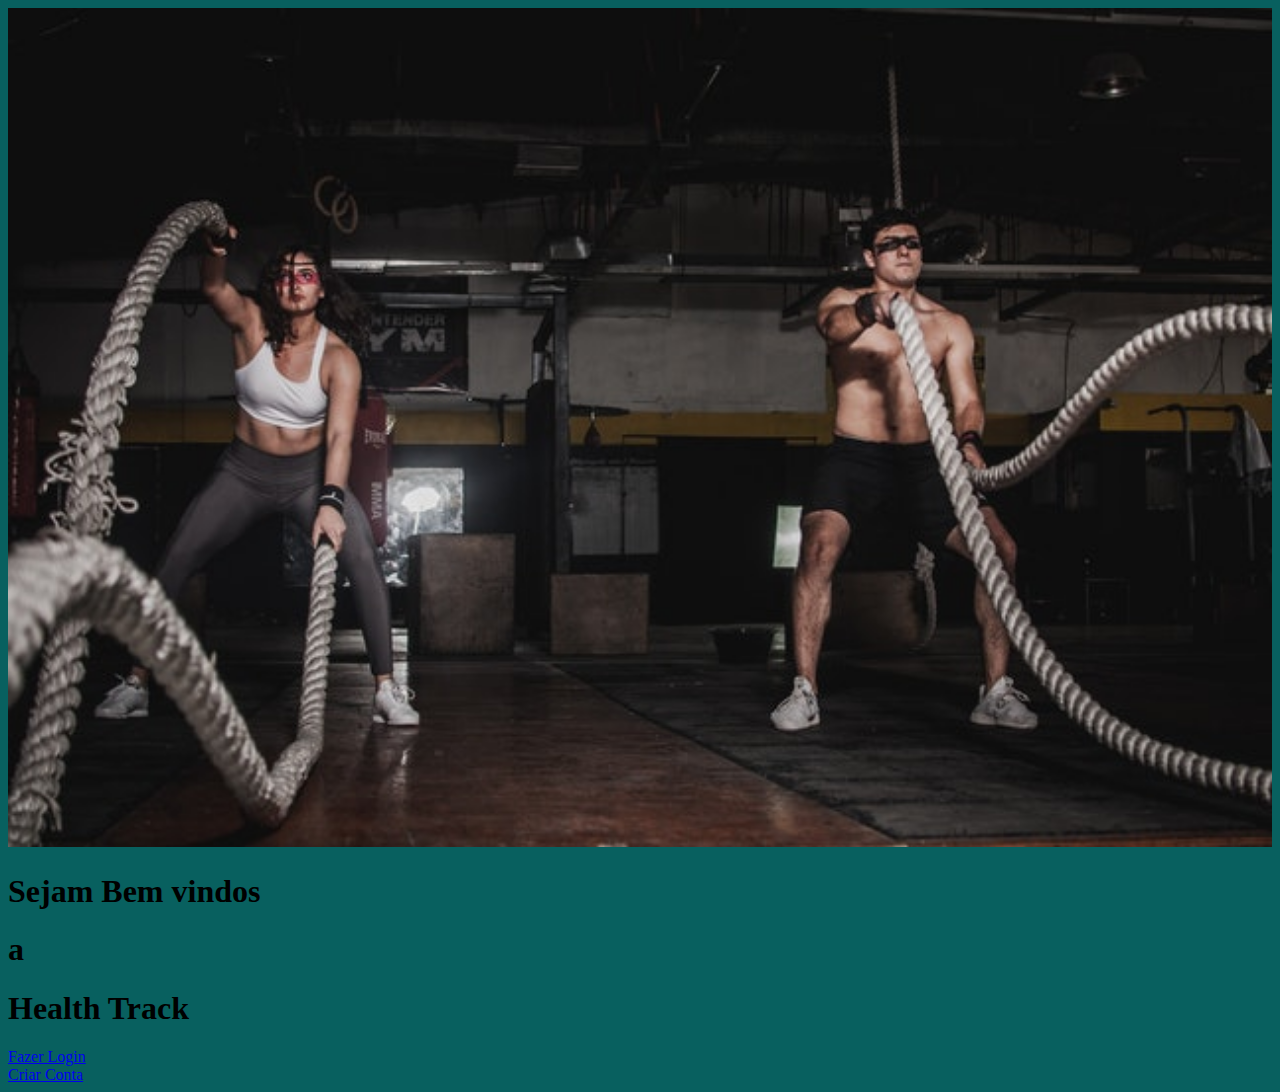
<file: index.html>
<!doctype html>
<html lang="pt-BR">
  <head>
    <!-- Required meta tags -->
    <meta charset="utf-8">
    <meta name="viewport" content="width=device-width, initial-scale=1">

    <!-- Bootstrap CSS -->
    <link href="https://cdn.jsdelivr.net/npm/bootstrap@5.1.3/dist/css/bootstrap.min.css" rel="stylesheet"  integrity="sha384-1BmE4kWBq78iYhFldvKuhfTAU6auU8tT94WrHftjDbrCEXSU1oBoqyl2QvZ6jIW3" crossorigin="anonymous">

    <!-- Meu CSS -->
    <link rel="stylesheet" href="./assets/css/style.css">

    <title>Health Track</title>

    <style>
      body {
        background: #08605F;
      }
    </style>

  </head>
  <body>

    <div class="container-fluid">

      <div class="row">

        <!-- 1a coluna -->

       <div class="col-12 col-sm-12 col-md-6 col-lg-6">

        <img src="./assets/images/pexels-leon-ardho-1552242.jpg" class="size mt-5" alt="..." width="100%" height="100%">

       </div>

       <!-- 2a coluna -->

       <div class="col-12 col-sm-12 col-md-6 col-lg-6">

        <h1 class="text-light display-4 d-flex justify-content-center my-3 pe-4 "></h1>

        <h1 class="text-light display-4 d-flex justify-content-center mt-5 mb-4">Sejam Bem vindos</h1>

        <h1 class="text-dark display-4 fw-bold d-flex justify-content-center mt- mb-">a</h1>

        <h1 class="text-dark display-4 fw-bold d-flex justify-content-center my-4">Health Track</h1>

        <!-- botão login -->
        <div class="d-flex justify-content-center">
         <a href="./assets/pages/login.html" class="btn btn-outline-light btn-lg mt-3">Fazer Login</a>
        </div>

        <!-- botão conta -->
        <div class="d-flex justify-content-center">
          <a href="./assets/pages/cadastro.html" class="btn btn-outline-light btn-lg mt-3 mb-3">Criar Conta</a>
        </div>


      </div>

    </div>
      

  






    <!-- Option 1: Bootstrap Bundle with Popper -->
    <script src="https://cdn.jsdelivr.net/npm/bootstrap@5.1.3/dist/js/bootstrap.bundle.min.js"   integrity="sha384-ka7Sk0Gln4gmtz2MlQnikT1wXgYsOg+OMhuP+IlRH9sENBO0LRn5q+8nbTov4+1p" crossorigin="anonymous">
    </script>

  </body>
</html>
</file>
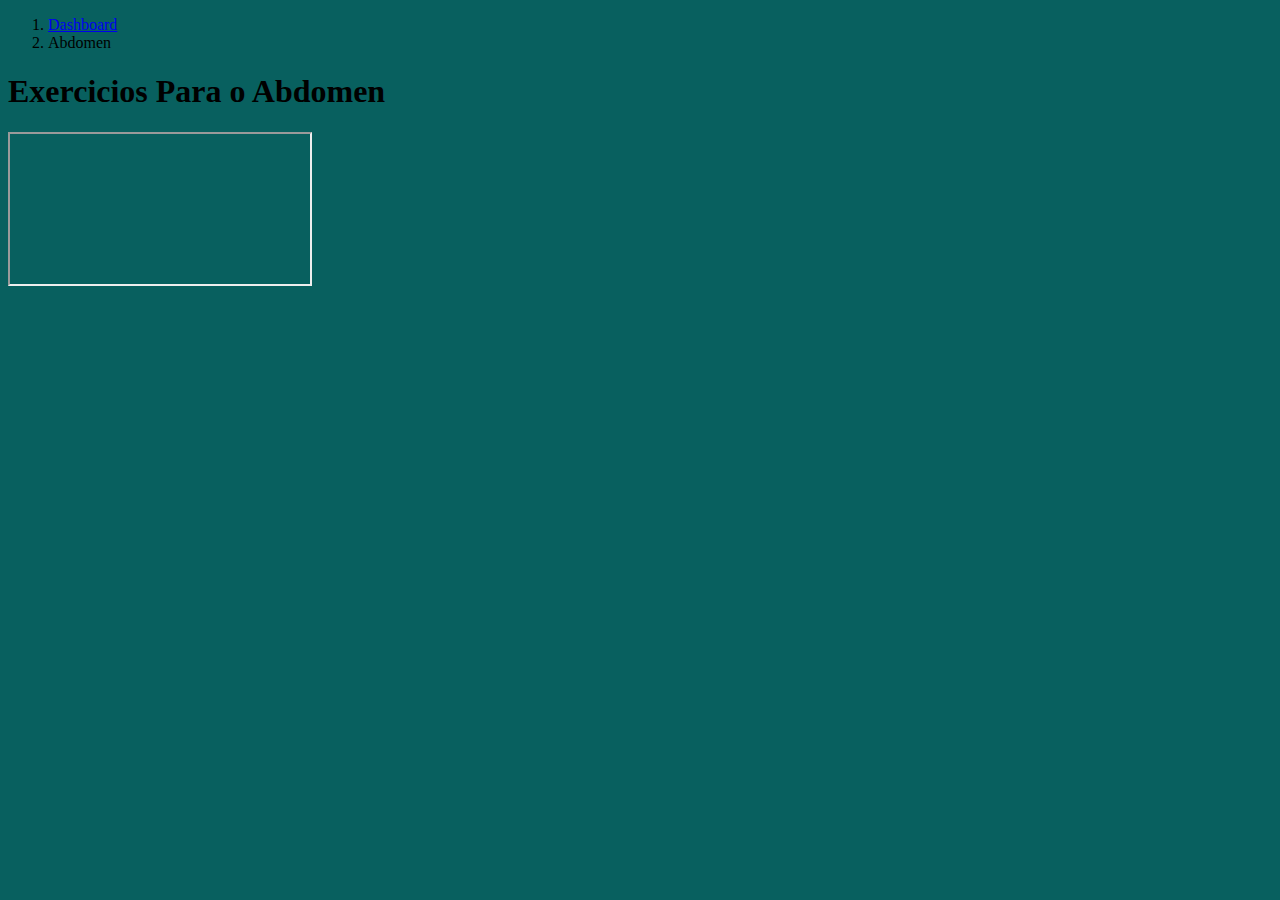
<file: assets/pages/abdomen.html>
<!doctype html>
<html lang="pt-BR">
  <head>
    <!-- Required meta tags -->
    <meta charset="utf-8">
    <meta name="viewport" content="width=device-width, initial-scale=1">

    <!-- Bootstrap CSS -->
    <link href="https://cdn.jsdelivr.net/npm/bootstrap@5.1.3/dist/css/bootstrap.min.css" rel="stylesheet" integrity="sha384-1BmE4kWBq78iYhFldvKuhfTAU6auU8tT94WrHftjDbrCEXSU1oBoqyl2QvZ6jIW3" crossorigin="anonymous">

    <!-- Meu CSS -->
    <link rel="stylesheet" href="../css/style.css">

    <title>Exercicio para o Abdomen</title>

    <style>
      body {
        background: #08605F;
      }
    </style>

  </head>
  <body>
    
      <!-- Menu -->
      <div class="container-fluid">
          <div class="mt-3">
              <nav aria-label="breadcrumb">
                  <ol class="breadcrumb">
                     <li class="breadcrumb-item"><a href="../pages/dashboard.html" class="mt-5 ms-3 text-light">Dashboard</a></li>
                     <li class="breadcrumb-item active" aria-current="page">Abdomen</li>
                  </ol>
              </nav>
           </div>
       </div>

  <div class="container">
     <div class="d-flex justify-content-center my-5">
       <h1>Exercicios Para o Abdomen</h1>
      </div>
  </div>

  <div class="ratio ratio-16x9">
    <iframe src="https://www.youtube.com/embed/a8P8FauOYRw" title="Abdomen"
       allowfullscreen></https:>
  </div>
     
            <!-- Option 1: Bootstrap Bundle with Popper -->
            <script src="https://cdn.jsdelivr.net/npm/bootstrap@5.1.3/dist/js/bootstrap.bundle.min.js" integrity="sha384-ka7Sk0Gln4gmtz2MlQnikT1wXgYsOg+OMhuP+IlRH9sENBO0LRn5q+8nbTov4+1p" crossorigin="anonymous"></script>
  </body>
</html>
</file>
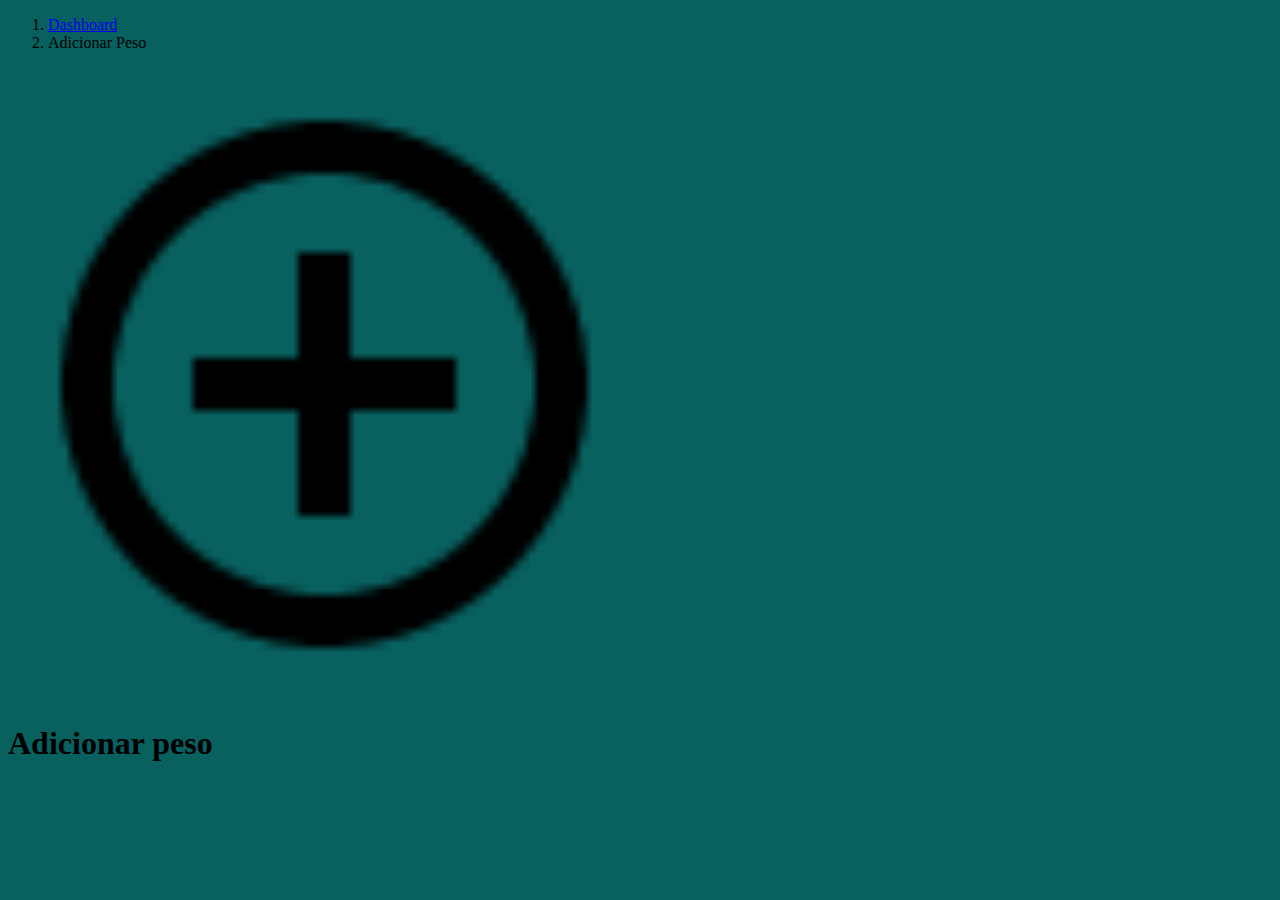
<file: assets/pages/adicionarpeso.html>
<!doctype html>
<html lang="pt-BR">
  <head>
    <!-- Required meta tags -->
    <meta charset="utf-8">
    <meta name="viewport" content="width=device-width, initial-scale=1">

    <!-- Bootstrap CSS -->
    <link href="https://cdn.jsdelivr.net/npm/bootstrap@5.1.3/dist/css/bootstrap.min.css" rel="stylesheet" integrity="sha384-1BmE4kWBq78iYhFldvKuhfTAU6auU8tT94WrHftjDbrCEXSU1oBoqyl2QvZ6jIW3" crossorigin="anonymous">

    <!-- Meu CSS -->
    <link rel="stylesheet" href="../css/style.css">

    <title>Adicionar peso</title>

    <style>
      body {
        background: #08605F;
      }
    </style>

  </head>
  <body>
      <!-- Menu -->
      <div class="container-fluid">
         <div class="d-flex justify-content-start mt-3">
             <nav aria-label="breadcrumb">
                 <ol class="breadcrumb">
                     <li class="breadcrumb-item"><a href="../pages/dashboard.html" class="ms-5 text-light">Dashboard</a></li>
                     <li class="breadcrumb-item active" aria-current="page">Adicionar Peso</li>
                 </ol>
             </nav>
         </div>
      </div>


      <div class="container">
          <div class="row">
              <div class="col-3 col-sm-3 col-md-3 col-lg-3">
                  <div class="d-flex justify-content-center">
                      <img src="../images/plus-circle-regular-48.png" alt="adicionar" width="50%" class="mt-4 mb-5">
                  </div>
              </div>
              <div class="col-9 col-sm-9 col-md-9 col-lg-9">
                  <div class="d-flex justify-content-start">
                      <h1 class="display-3 text-light mt-4 mb-5">Adicionar peso</h1>
                  </div>
              </div>
          </div>
      </div>  


    
       <!-- Option 1: Bootstrap Bundle with Popper -->
       <script src="https://cdn.jsdelivr.net/npm/bootstrap@5.1.3/dist/js/bootstrap.bundle.min.js" integrity="sha384-ka7Sk0Gln4gmtz2MlQnikT1wXgYsOg+OMhuP+IlRH9sENBO0LRn5q+8nbTov4+1p" crossorigin="anonymous"></script>
  </body>
</html>
</file>
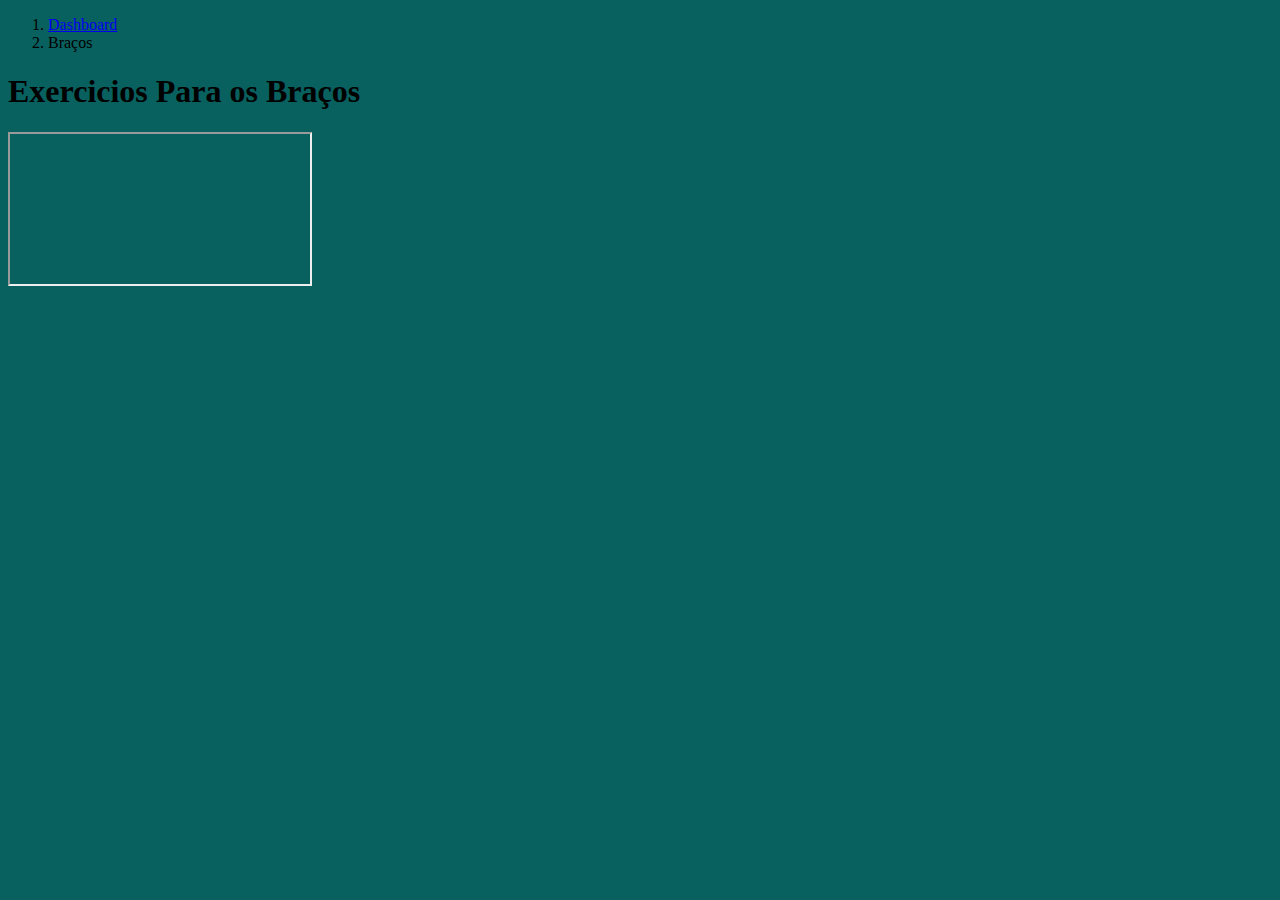
<file: assets/pages/braços.html>
<!doctype html>
<html lang="pt-BR">
  <head>
    <!-- Required meta tags -->
    <meta charset="utf-8">
    <meta name="viewport" content="width=device-width, initial-scale=1">

    <!-- Bootstrap CSS -->
    <link href="https://cdn.jsdelivr.net/npm/bootstrap@5.1.3/dist/css/bootstrap.min.css" rel="stylesheet" integrity="sha384-1BmE4kWBq78iYhFldvKuhfTAU6auU8tT94WrHftjDbrCEXSU1oBoqyl2QvZ6jIW3" crossorigin="anonymous">

    <!-- Meu CSS -->
    <link rel="stylesheet" href="../css/style.css">

    <title>Exercicio para os Braços</title>

    <style>
      body {
        background: #08605F;
      }
    </style>

  </head>
  <body>
    
      <!-- Menu -->
      <div class="container-fluid">
          <div class="mt-3">
              <nav aria-label="breadcrumb">
                  <ol class="breadcrumb">
                     <li class="breadcrumb-item"><a href="../pages/dashboard.html" class="mt-5 ms-3 text-light">Dashboard</a></li>
                     <li class="breadcrumb-item active" aria-current="page">Braços</li>
                  </ol>
              </nav>
           </div>
       </div>

  <div class="container">
     <div class="d-flex justify-content-center my-5">
       <h1>Exercicios Para os Braços</h1>
      </div>
  </div>

  <div class="ratio ratio-16x9">
    <iframe src="https://www.youtube.com/embed/yuPW8nfjXFM" title="Braços"
       allowfullscreen></https:>
  </div>
     
            <!-- Option 1: Bootstrap Bundle with Popper -->
            <script src="https://cdn.jsdelivr.net/npm/bootstrap@5.1.3/dist/js/bootstrap.bundle.min.js" integrity="sha384-ka7Sk0Gln4gmtz2MlQnikT1wXgYsOg+OMhuP+IlRH9sENBO0LRn5q+8nbTov4+1p" crossorigin="anonymous"></script>
  </body>
</html>
</file>
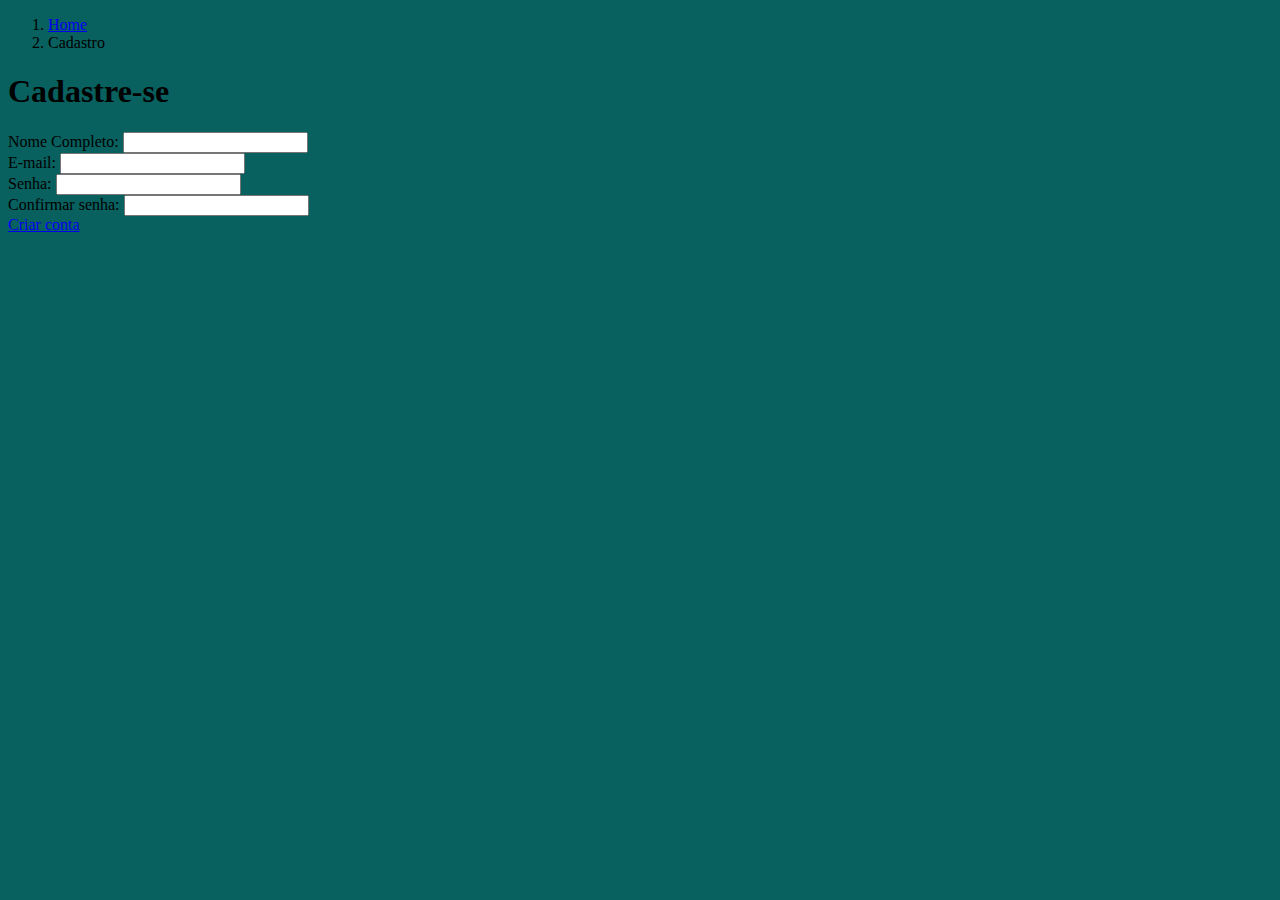
<file: assets/pages/cadastro.html>
<!doctype html>
<html lang="pt-BR">
  <head>
    <!-- Required meta tags -->
    <meta charset="utf-8">
    <meta name="viewport" content="width=device-width, initial-scale=1">

    <!-- Bootstrap CSS -->
    <link href="https://cdn.jsdelivr.net/npm/bootstrap@5.1.3/dist/css/bootstrap.min.css" rel="stylesheet" integrity="sha384-1BmE4kWBq78iYhFldvKuhfTAU6auU8tT94WrHftjDbrCEXSU1oBoqyl2QvZ6jIW3" crossorigin="anonymous">

    <!-- Meu CSS -->
    <link rel="stylesheet" href="../css/style.css">

    <title>Cadastro</title>

    <style>
      body {
        background: #08605F;
      }
    </style>

  </head>
  <body>

    <!-- Menu -->
    <div class="container">
        <div class="mt-3">
            <nav aria-label="breadcrumb">
                <ol class="breadcrumb">
                    <li class="breadcrumb-item"><a href="../../index.html" class="ms-5 text-light">Home</a></li>
                    <li class="breadcrumb-item active" aria-current="page">Cadastro</li>
                </ol>
            </nav>
        </div>
    </div>

    <!-- Titulo -->
    <div class="container">
       <h1 class="text-light display-4 d-flex justify-content-center my-4 pe-4"> Cadastre-se</h1>
    </div>

    <!-- Formulario de Cadastro -->
    <div class="container">
        <form>
            <div class="mb-3">
                <label for="name" class="form-label">Nome Completo:</label>
                <input type="text" class="form-control" id="name" aria-describedby="name">
            </div>
            <div class="mb-3">
                <label for="exampleInputEmail1" class="form-label">E-mail:</label>
                <input type="email" class="form-control" id="exampleInputEmail1" aria-describedby="emailHelp">
            </div>
            <div class="mb-3">
               <label for="exampleInputPassword1" class="form-label">Senha:</label>
               <input type="password" class="form-control" id="exampleInputPassword1">
            </div>
            <div class="mb-3">
               <label for="exampleInputPassword1" class="form-label">Confirmar senha:</label>
               <input type="password" class="form-control" id="exampleInputPassword1">
            </div>
            <div class="d-flex justify-content-end">
                <a href="../pages/Cadastro realizado.html" class="btn btn-outline-light btn-lg mt-3">Criar conta</a>
            </div>
        </form>
    </div>
    

    <!-- Option 1: Bootstrap Bundle with Popper -->
    <script src="https://cdn.jsdelivr.net/npm/bootstrap@5.1.3/dist/js/bootstrap.bundle.min.js" integrity="sha384-ka7Sk0Gln4gmtz2MlQnikT1wXgYsOg+OMhuP+IlRH9sENBO0LRn5q+8nbTov4+1p" crossorigin="anonymous"></script>

  </body>
</html>
</file>
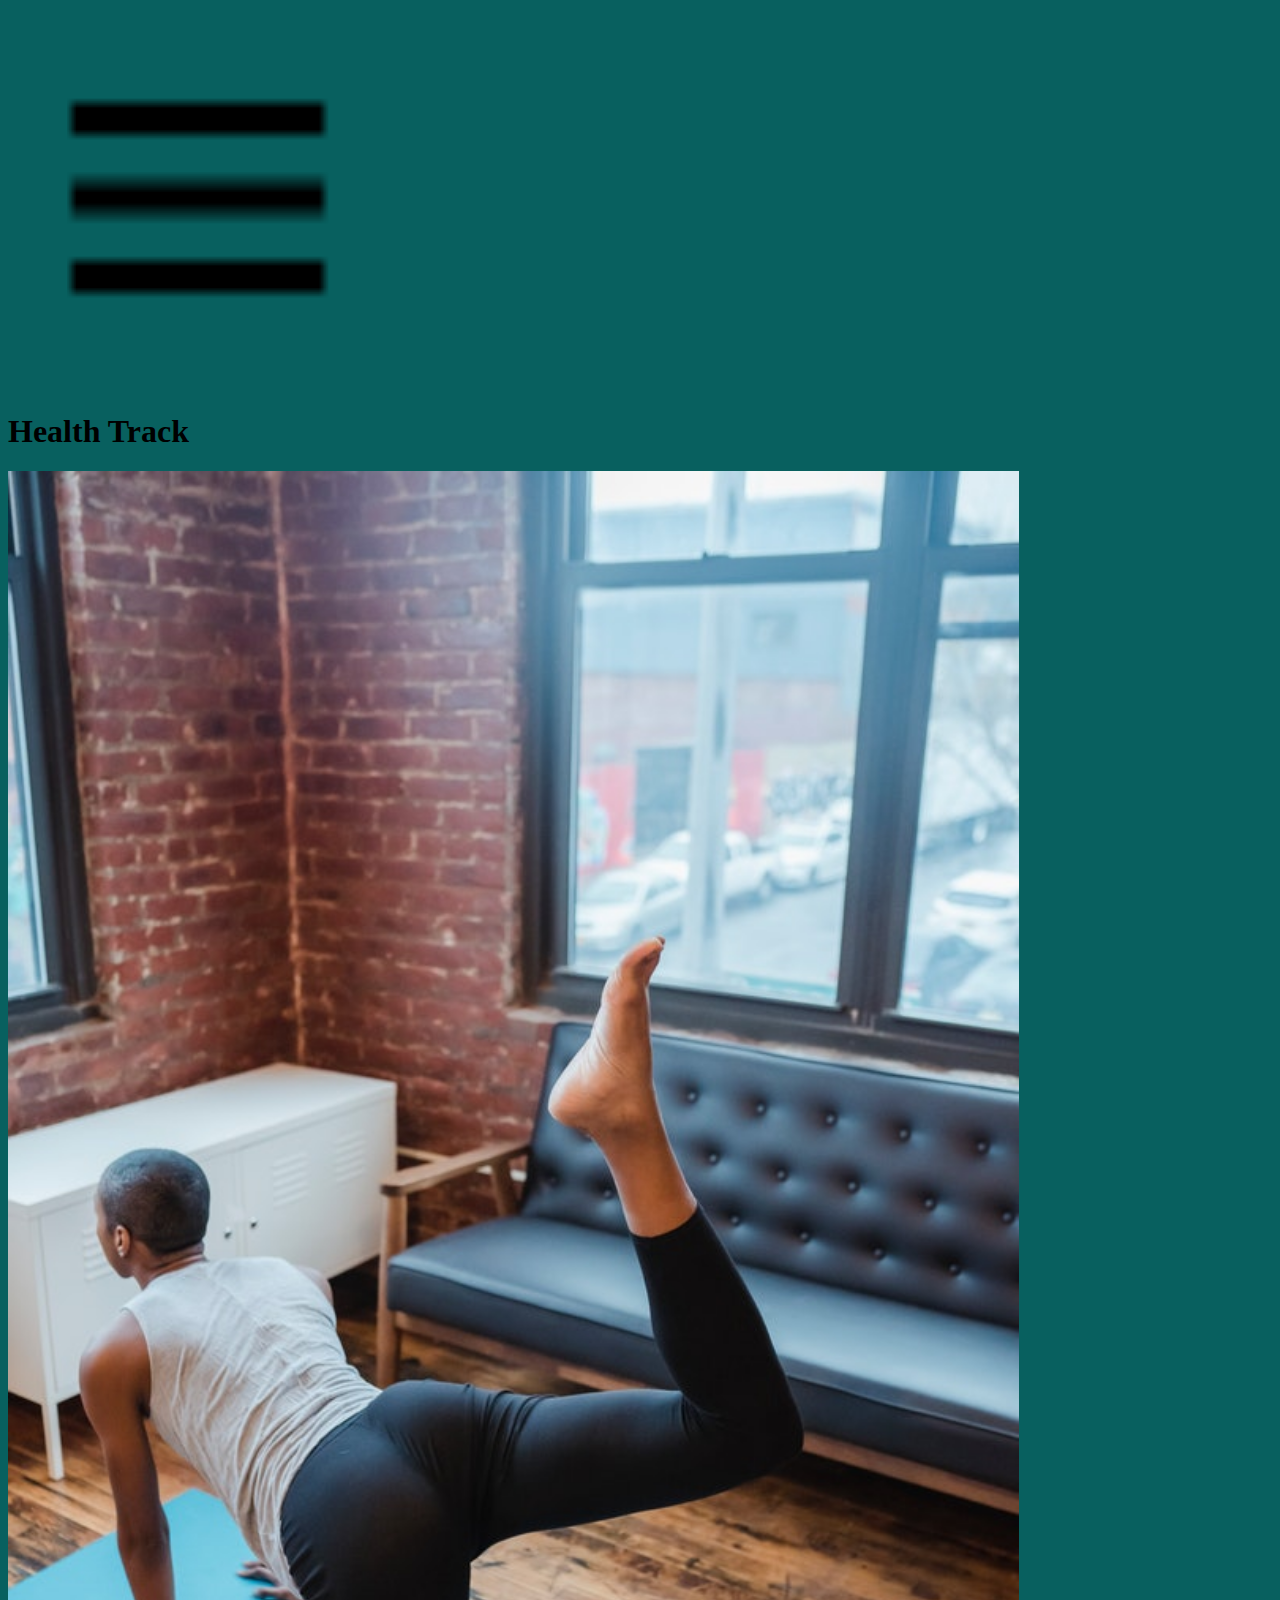
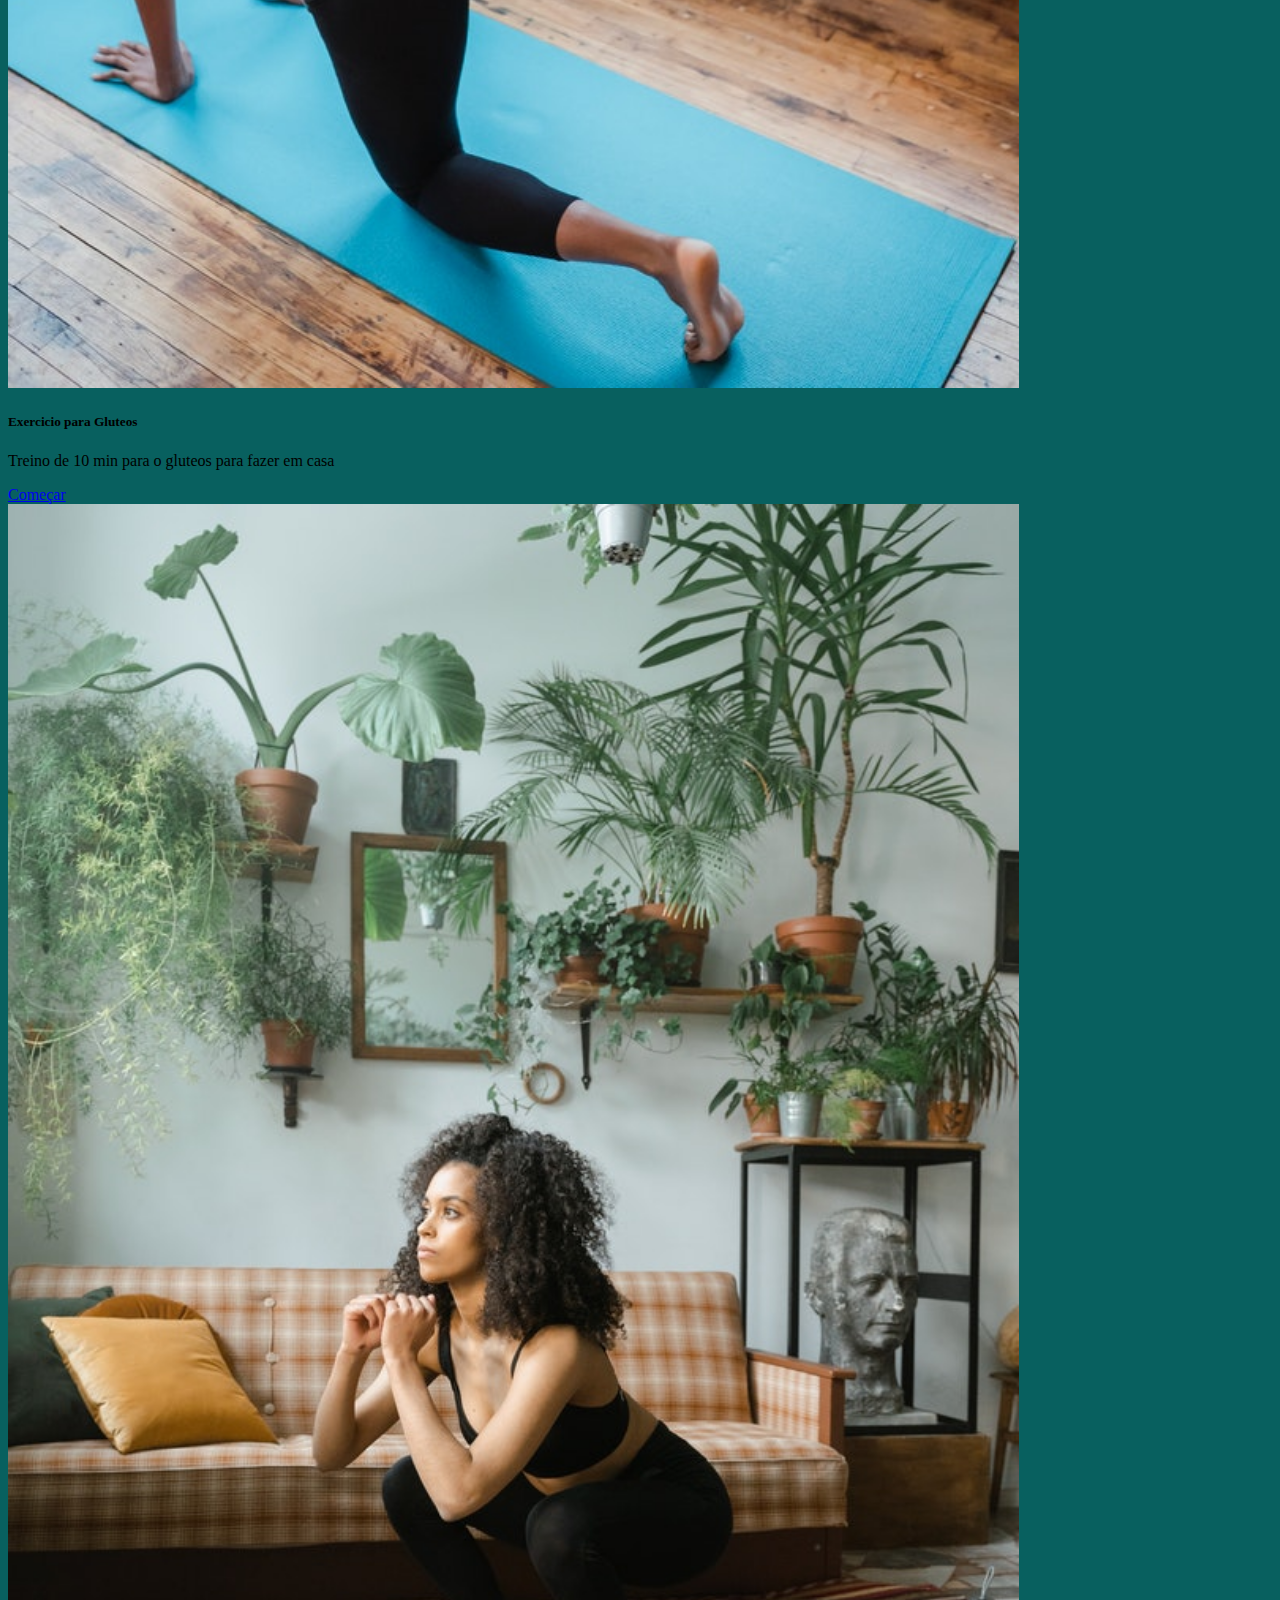
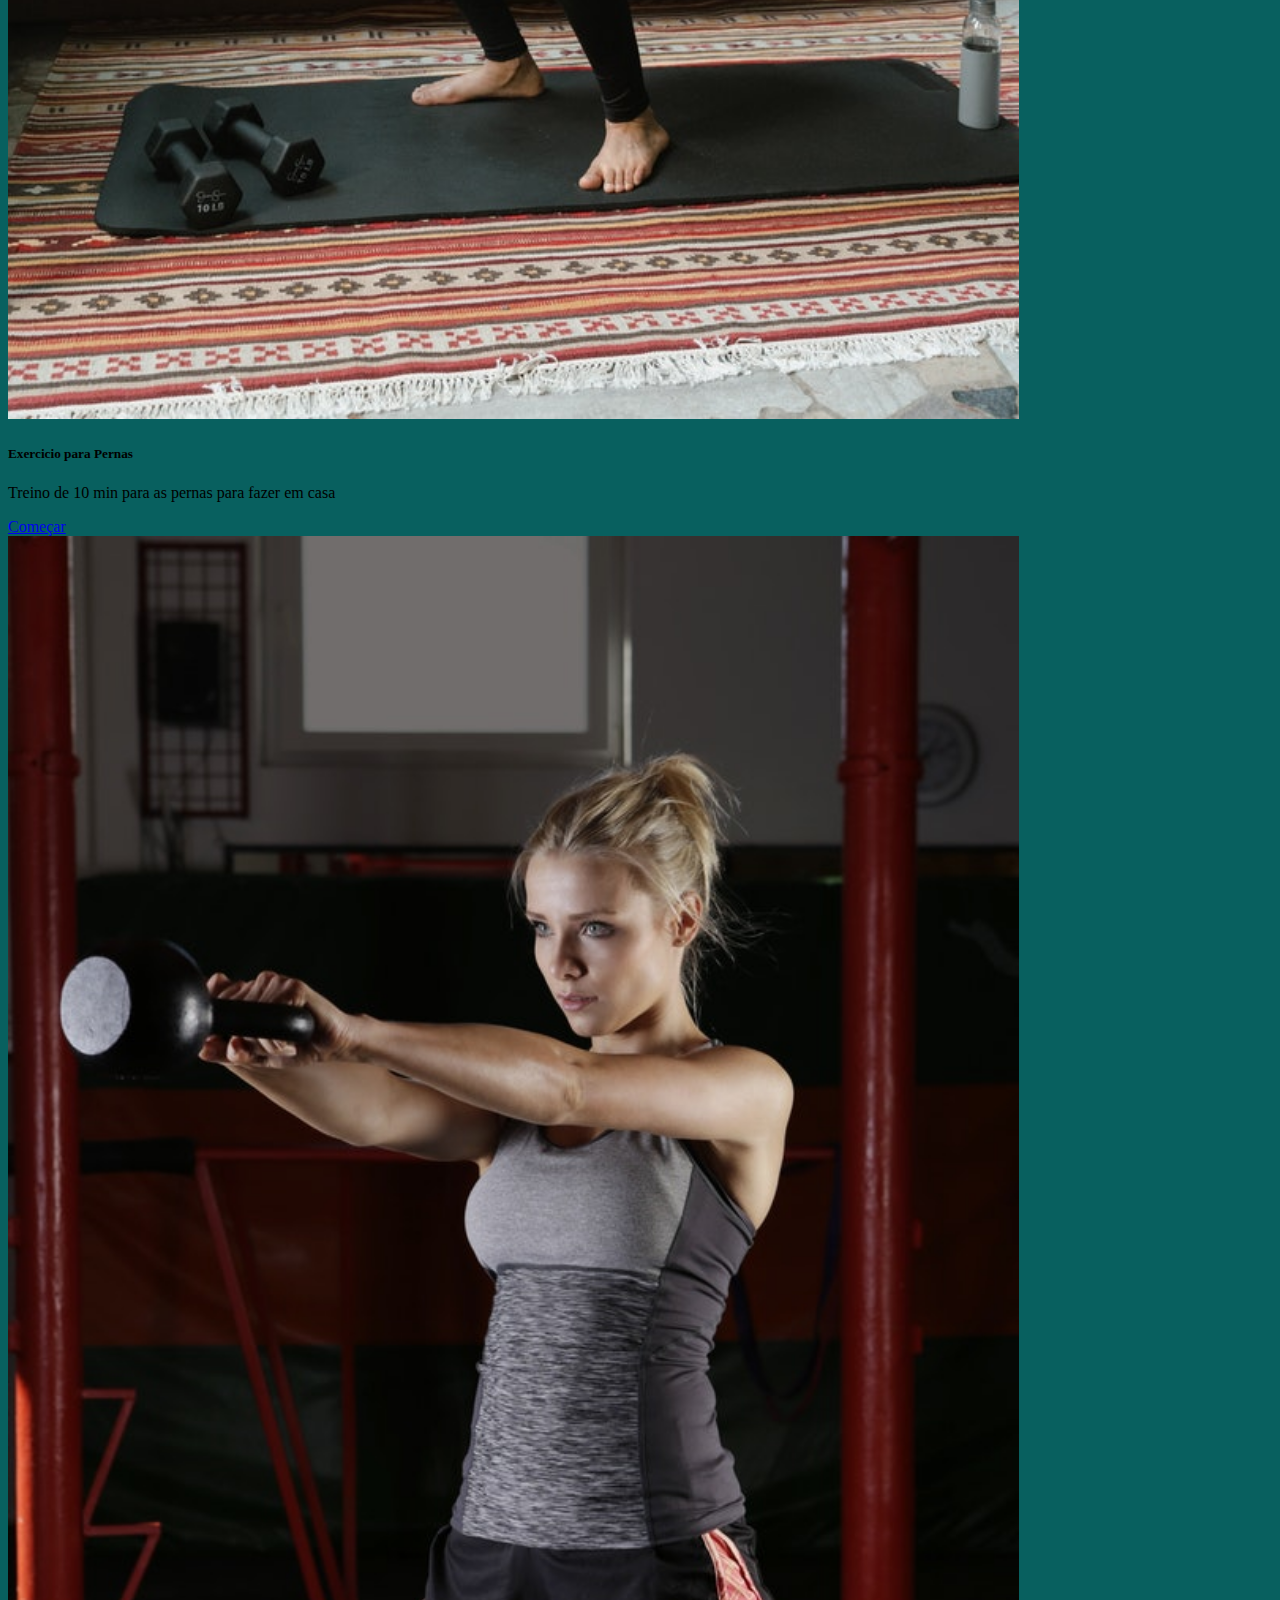
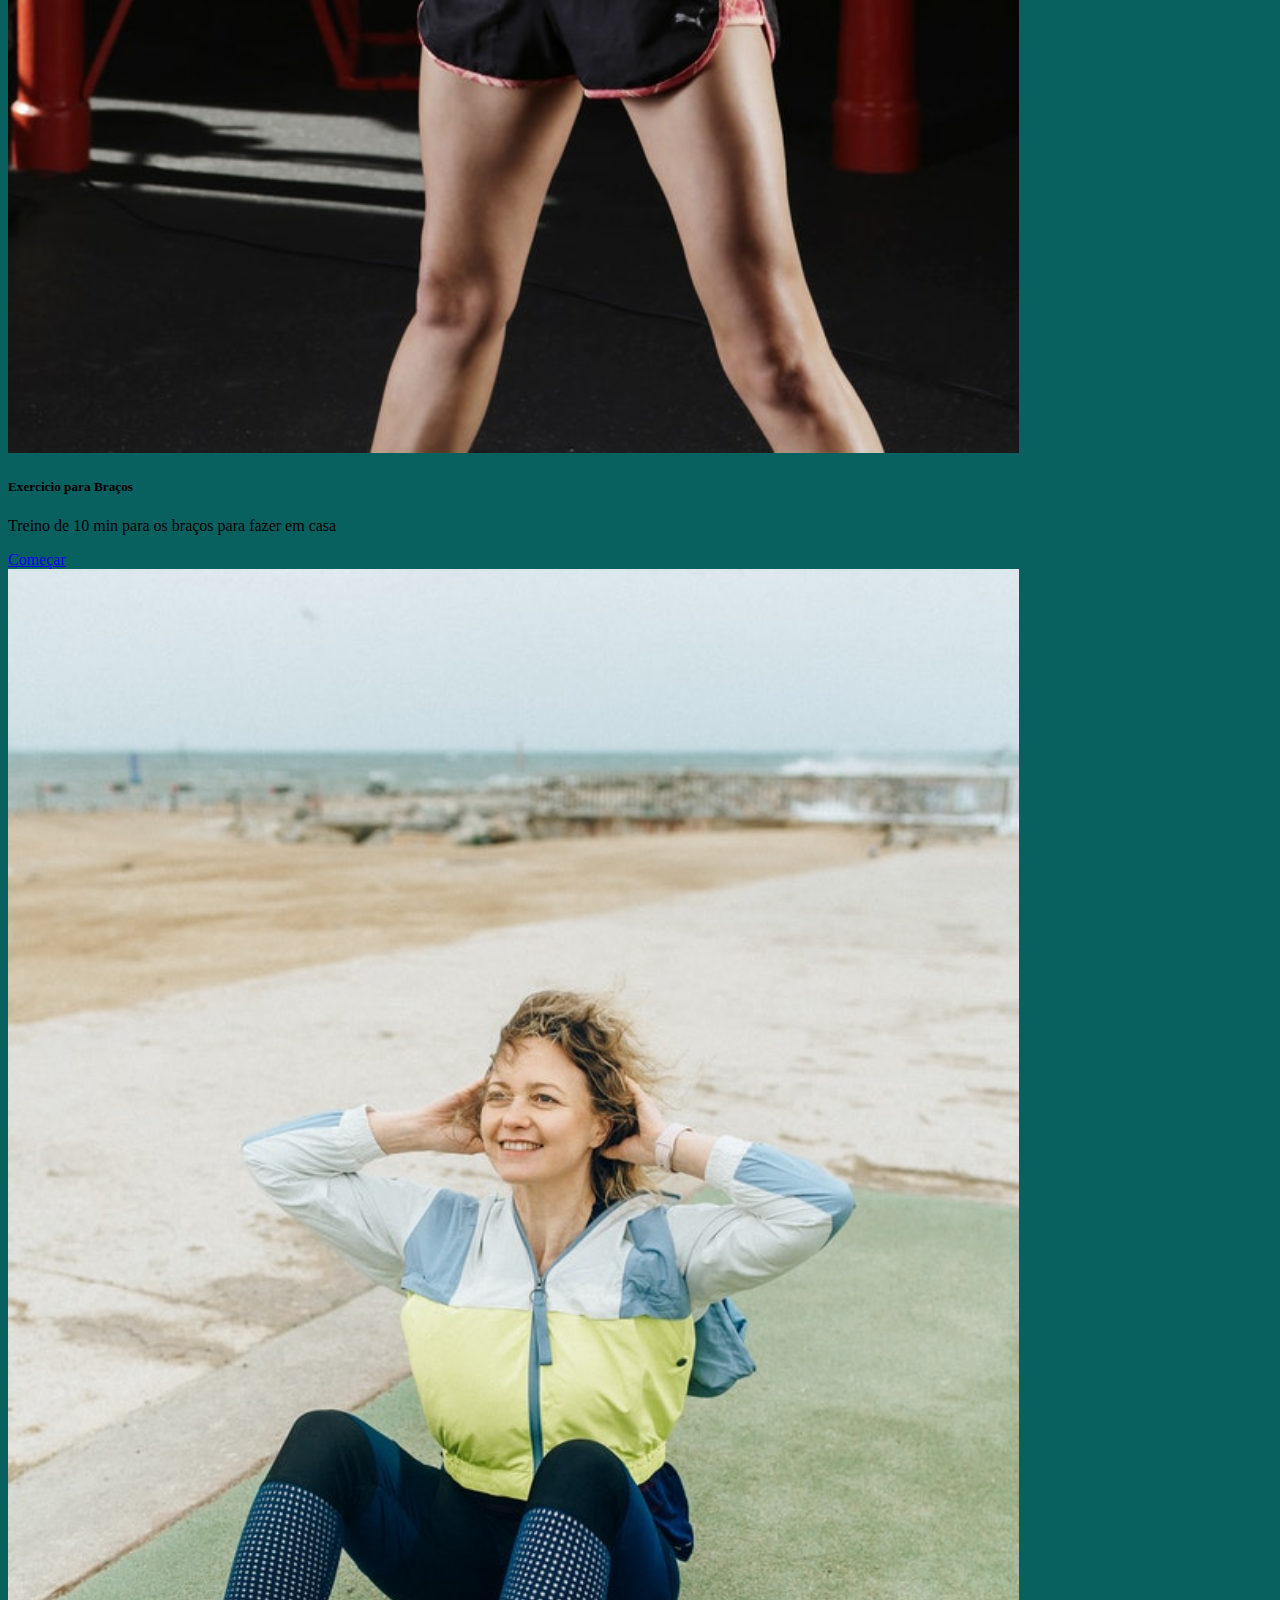
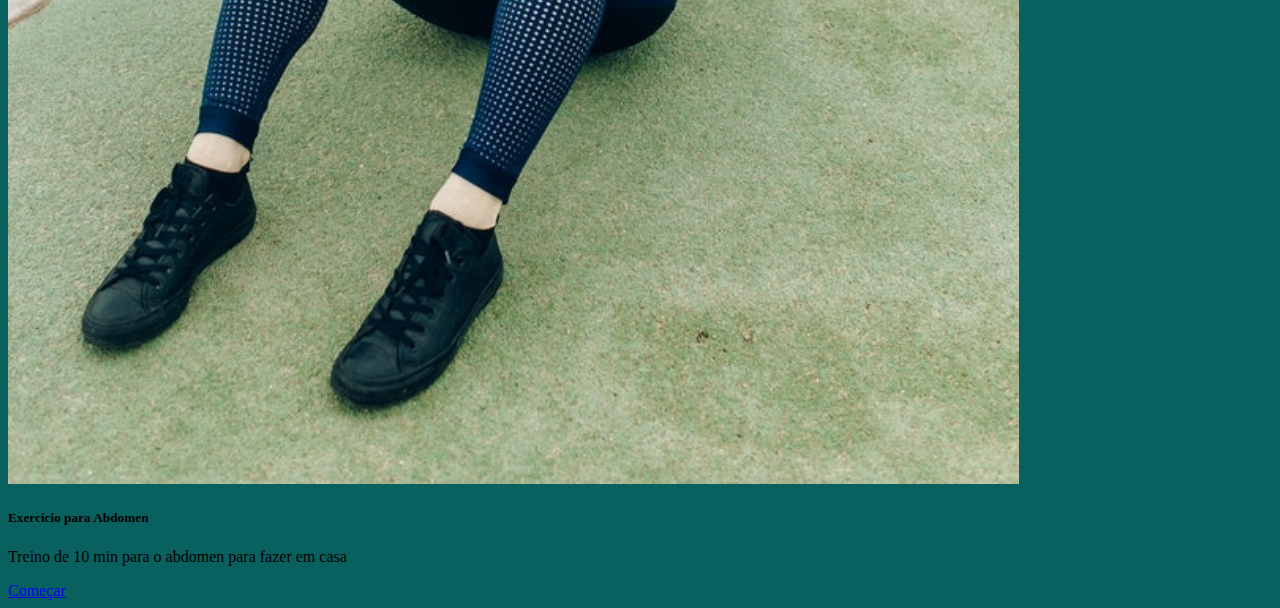
<file: assets/pages/dashboard.html>
<!doctype html>
<html lang="pt-BR">
  <head>
    <!-- Required meta tags -->
    <meta charset="utf-8">
    <meta name="viewport" content="width=device-width, initial-scale=1">

    <!-- Bootstrap CSS -->
    <link href="https://cdn.jsdelivr.net/npm/bootstrap@5.1.3/dist/css/bootstrap.min.css" rel="stylesheet" integrity="sha384-1BmE4kWBq78iYhFldvKuhfTAU6auU8tT94WrHftjDbrCEXSU1oBoqyl2QvZ6jIW3" crossorigin="anonymous">

    <!-- Meu CSS -->
    <link rel="stylesheet" href="../css/style.css">

    <title>Dashboard</title>

    <style>
      body {
        background: #08605F;
      }
    </style>

  </head>
  <body>
      <div class="container">
          <div class="row">
              <div class="col-3 col-sm-3 col-md-3 col-lg-3">
                  <div class="mt-2">
                      <a href="../pages/menu.html"><img src="../images/menu-regular-24.png" alt="menu" width="30%" class="mt-2"></a>  
                  </div>
              </div>
              <div class="col-9 col-sm-9 col-md-9 col-lg-9">
                  <div class="ms-5 mt-2">
                      <h1 class="display-3 text-light">Health Track</h1>
                  </div>
                </div>
            </div>
      </div>
      <div class="container">
          <div class="row">
              <!-- 1a coluna do grid -->
                <div class="col-12 col-sm-12 col-md-6 col-lg-3">
                    <div class="card mt-3">
                        <img src="../images/pexels-klaus-nielsen-6303435.jpg" class="ms-4" alt="Gluteos" width="80%" height="100%">
                        <div class="card-body">
                            <h5 class="card-title">Exercicio para Gluteos</h5>
                            <p class="card-text">Treino de 10 min para o gluteos para fazer em casa</p>
                            <a href="../pages/gluteos.html" class="btn btn-success d-flex justify-content-center">Começar</a>
                        </div>
                    </div>
                </div>
                <!-- 2a coluna do grid -->
                <div class="col-12 col-sm-12 col-md-6 col-lg-3">
                    <div class="card mt-3">
                        <img src="../images/pexels-mart-production-8032754.jpg" class="ms-4" alt="Pernas" width="80%" height="100%">
                        <div class="card-body">
                            <h5 class="card-title">Exercicio para Pernas</h5>
                            <p class="card-text">Treino de 10 min para as pernas para fazer em casa</p>
                            <a href="../pages/pernas.html" class="btn btn-success d-flex justify-content-center">Começar</a>
                        </div>
                    </div>
                </div>
                <!-- 3a coluna do grid -->
                <div class="col-12 col-sm-12 col-md-6 col-lg-3">
                    <div class="card mt-3">
                        <img src="../images/pexels-pixabay-416809.jpg" class="ms-4" alt="Braços" width="80%" height="100%">
                        <div class="card-body">
                            <h5 class="card-title">Exercicio para Braços</h5>
                            <p class="card-text">Treino de 10 min para os braços para fazer em casa</p>
                            <a href="../pages/braços.html" class="btn btn-success d-flex justify-content-center">Começar</a>
                        </div>
                    </div>
                </div>
                <!-- 4a coluna do grid -->
                <div class="col-12 col-sm-12 col-md-6 col-lg-3">
                    <div class="card mt-3">
                        <img src="../images/pexels-nataliya-vaitkevich-4939443.jpg" class="ms-4" alt="Abdomen" width="80%" height="100%">
                        <div class="card-body">
                            <h5 class="card-title">Exercicio para Abdomen</h5>
                            <p class="card-text">Treino de 10 min para o abdomen para fazer em casa</p>
                            <a href="../pages/abdomen.html" class="btn btn-success d-flex justify-content-center">Começar</a>
                        </div>
                    </div>
                </div>
          </div>
      </div>

    
       <!-- Option 1: Bootstrap Bundle with Popper -->
       <script src="https://cdn.jsdelivr.net/npm/bootstrap@5.1.3/dist/js/bootstrap.bundle.min.js" integrity="sha384-ka7Sk0Gln4gmtz2MlQnikT1wXgYsOg+OMhuP+IlRH9sENBO0LRn5q+8nbTov4+1p" crossorigin="anonymous"></script>
  </body>
</html>
</file>
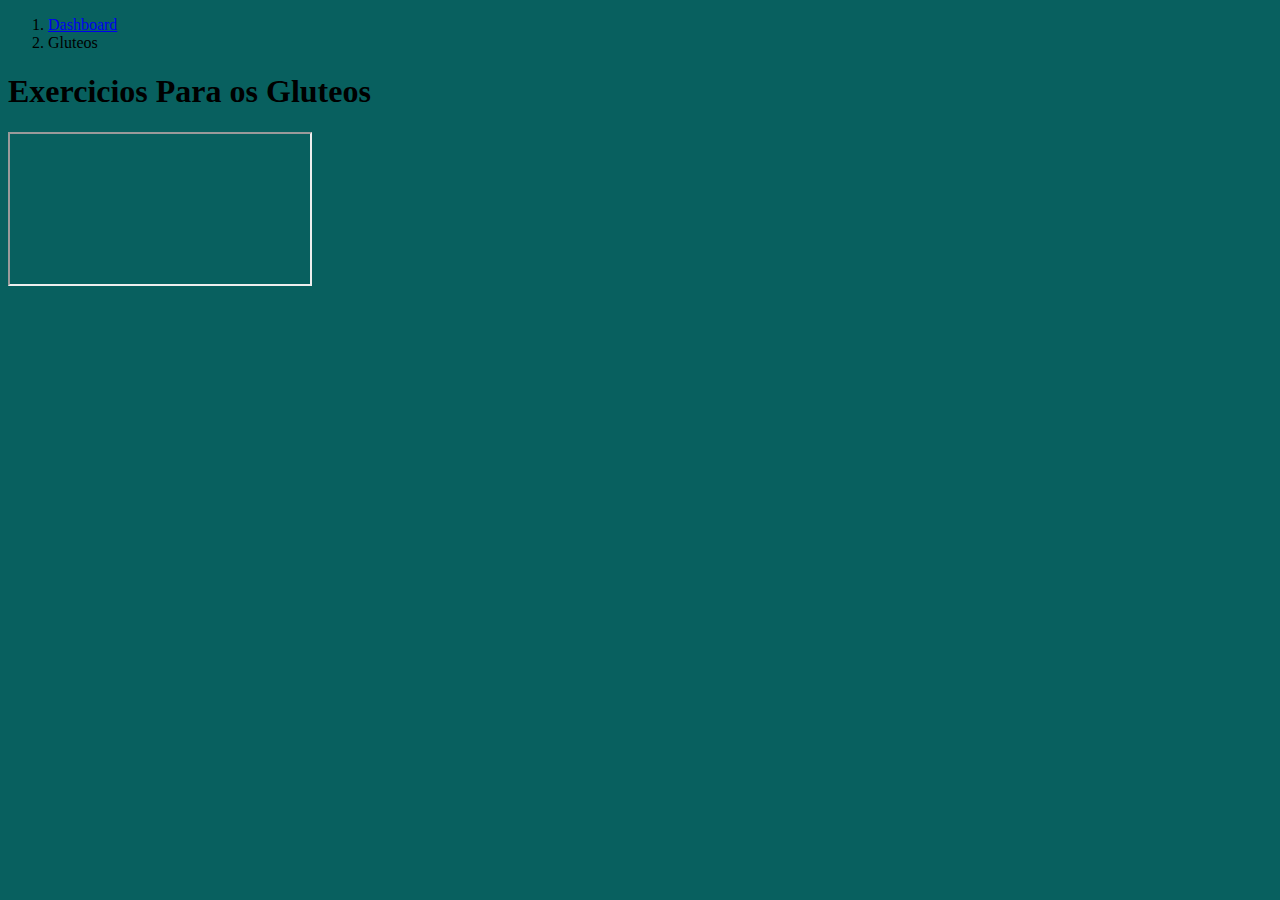
<file: assets/pages/gluteos.html>
<!doctype html>
<html lang="pt-BR">
  <head>
    <!-- Required meta tags -->
    <meta charset="utf-8">
    <meta name="viewport" content="width=device-width, initial-scale=1">

    <!-- Bootstrap CSS -->
    <link href="https://cdn.jsdelivr.net/npm/bootstrap@5.1.3/dist/css/bootstrap.min.css" rel="stylesheet" integrity="sha384-1BmE4kWBq78iYhFldvKuhfTAU6auU8tT94WrHftjDbrCEXSU1oBoqyl2QvZ6jIW3" crossorigin="anonymous">

    <!-- Meu CSS -->
    <link rel="stylesheet" href="../css/style.css">

    <title>Exercicio para os Gluteos</title>

    <style>
      body {
        background: #08605F;
      }
    </style>

  </head>
  <body>
    
      <!-- Menu -->
      <div class="container-fluid">
          <div class="mt-3">
              <nav aria-label="breadcrumb">
                  <ol class="breadcrumb">
                     <li class="breadcrumb-item"><a href="../pages/dashboard.html" class="mt-5 ms-3 text-light">Dashboard</a></li>
                     <li class="breadcrumb-item active" aria-current="page">Gluteos</li>
                  </ol>
              </nav>
           </div>
       </div>

  <div class="container">
     <div class="d-flex justify-content-center my-5">
       <h1>Exercicios Para os Gluteos</h1>
      </div>
  </div>

  <div class="ratio ratio-16x9">
    <iframe src="https://www.youtube.com/embed/KqaXwlNcrhU" title="Gluteos"
       allowfullscreen></https:>
  </div>
     
            <!-- Option 1: Bootstrap Bundle with Popper -->
            <script src="https://cdn.jsdelivr.net/npm/bootstrap@5.1.3/dist/js/bootstrap.bundle.min.js" integrity="sha384-ka7Sk0Gln4gmtz2MlQnikT1wXgYsOg+OMhuP+IlRH9sENBO0LRn5q+8nbTov4+1p" crossorigin="anonymous"></script>
  </body>
</html>
</file>
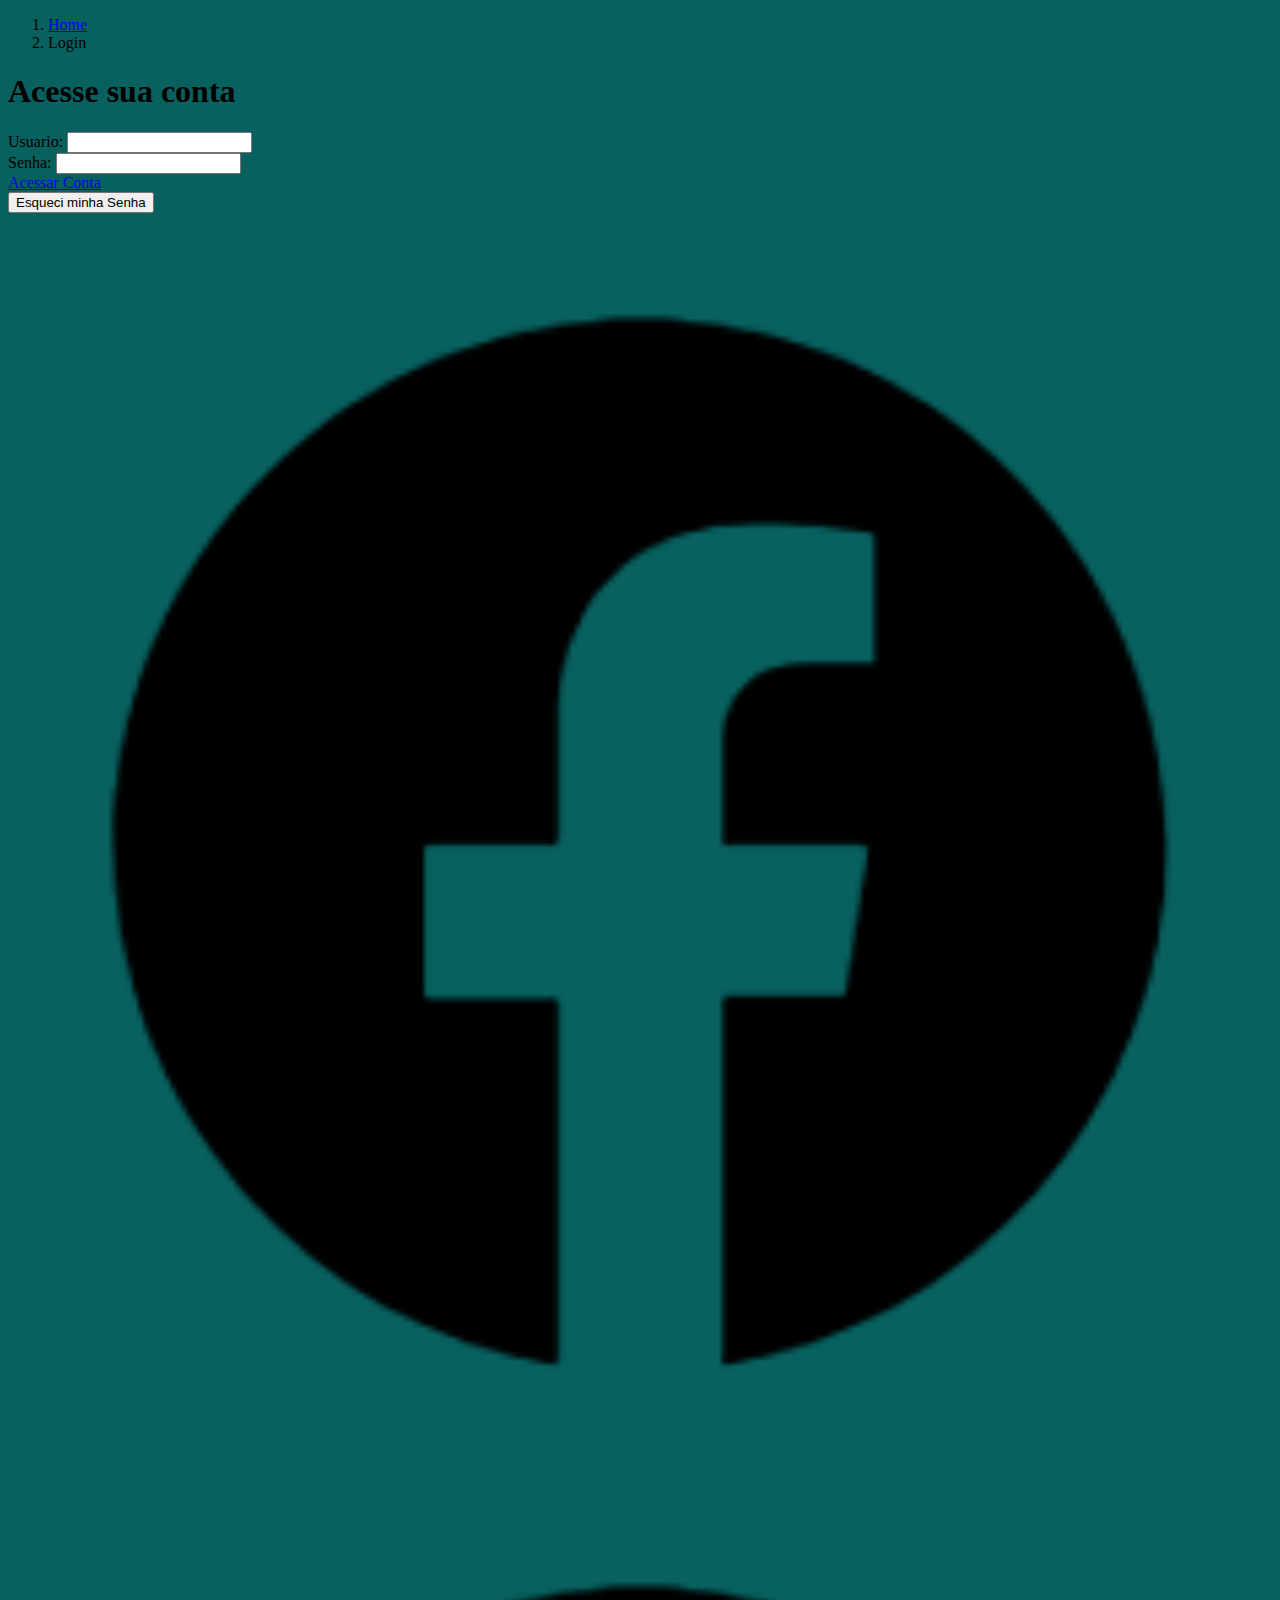
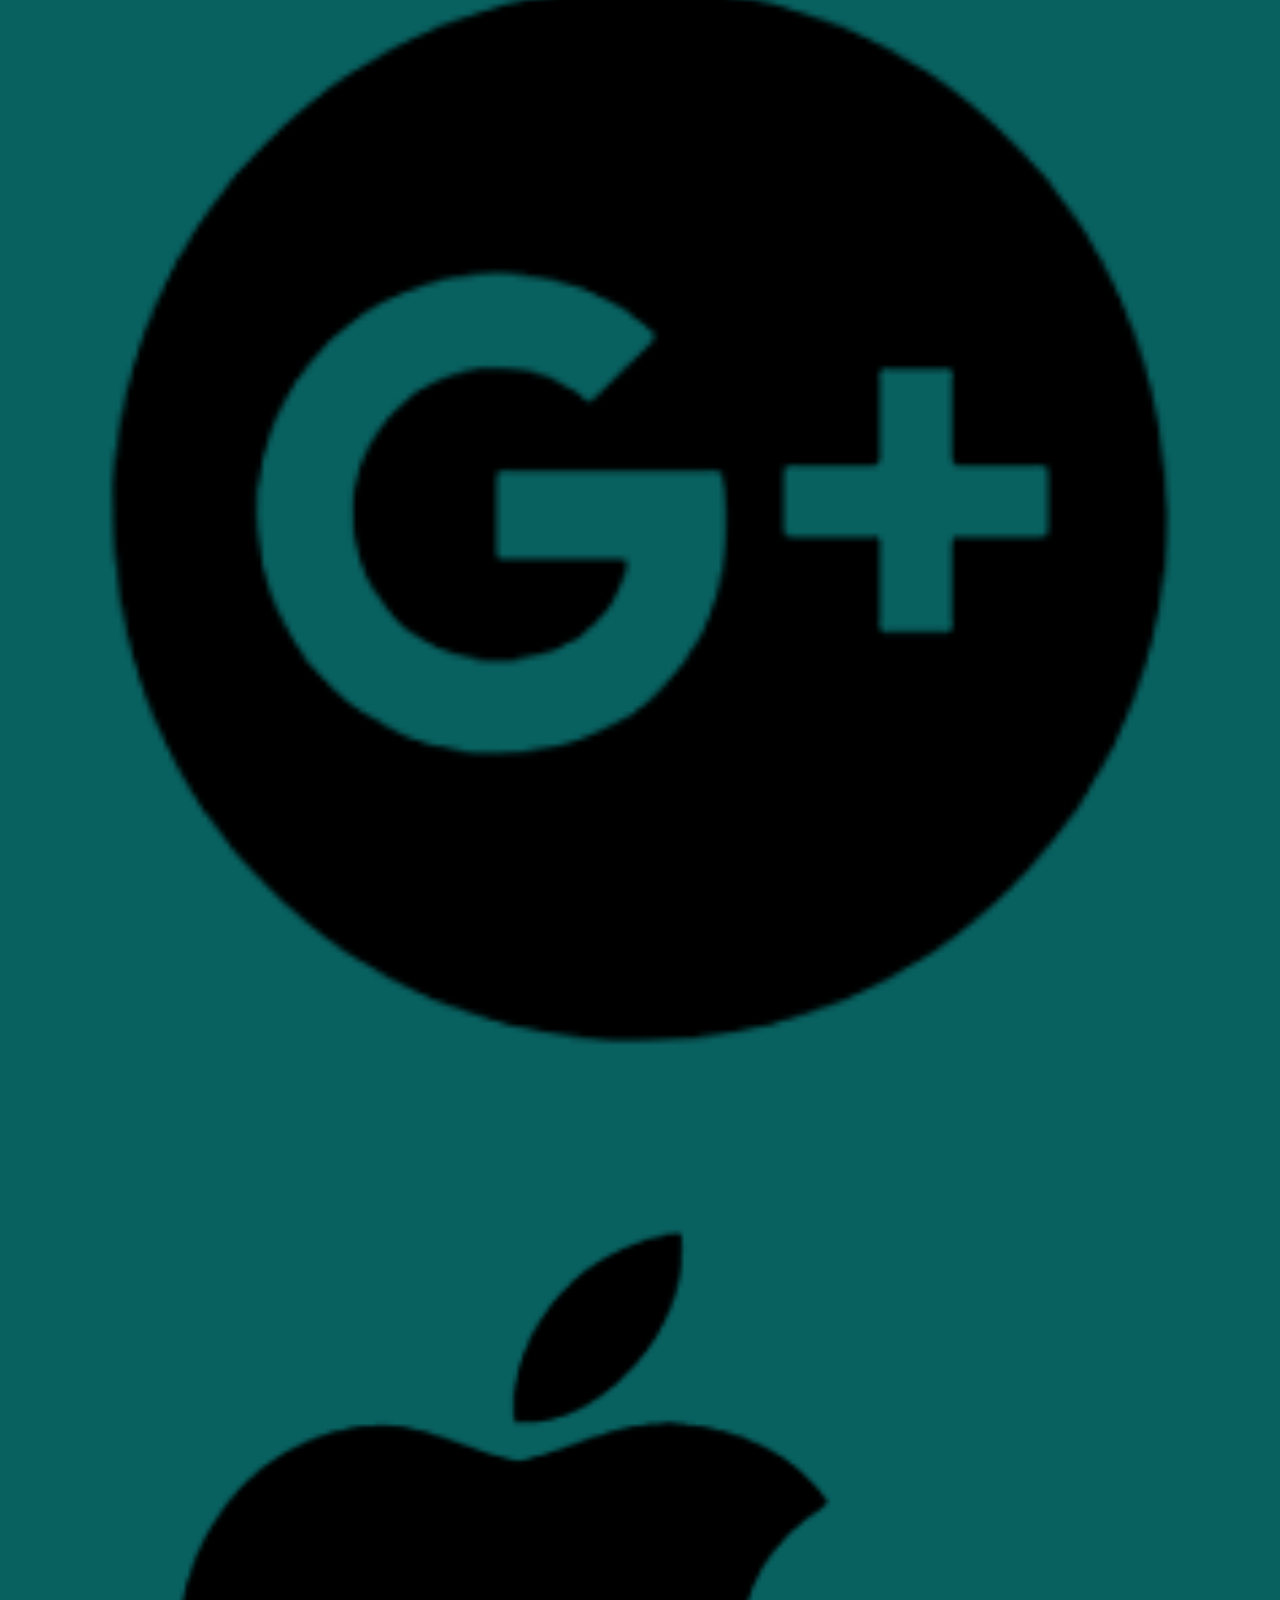
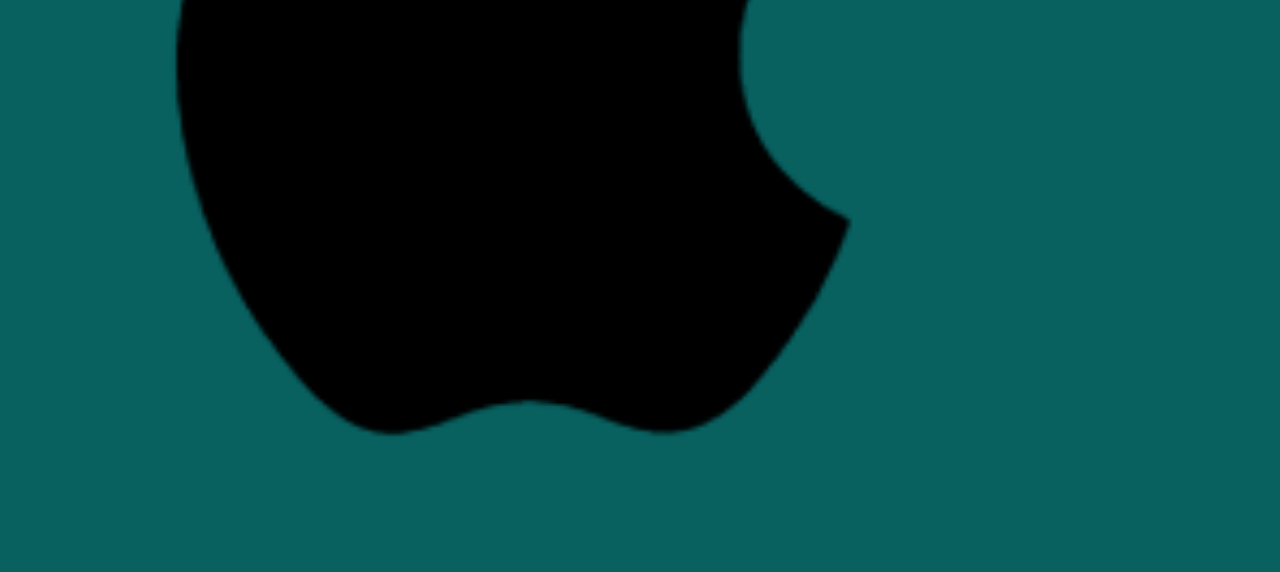
<file: assets/pages/login.html>
<!doctype html>
<html lang="pt-BR">
  <head>
    <!-- Required meta tags -->
    <meta charset="utf-8">
    <meta name="viewport" content="width=device-width, initial-scale=1">

    <!-- Bootstrap CSS -->
    <link href="https://cdn.jsdelivr.net/npm/bootstrap@5.1.3/dist/css/bootstrap.min.css" rel="stylesheet" integrity="sha384-1BmE4kWBq78iYhFldvKuhfTAU6auU8tT94WrHftjDbrCEXSU1oBoqyl2QvZ6jIW3" crossorigin="anonymous">

    <!-- Meu CSS -->
    <link rel="stylesheet" href="../css/style.css">

    <title>Login</title>
    
    <style>
      body {
        background: #08605F;
      }
    </style>

  </head>
  <body>
    
    <!-- Menu -->
    <div class="container-fluid">
        <div class="mt-3">
            <nav aria-label="breadcrumb">
                <ol class="breadcrumb">
                    <li class="breadcrumb-item"><a href="../../index.html" class="ms-5 text-light">Home</a></li>
                    <li class="breadcrumb-item active" aria-current="page">Login</li>
                </ol>
            </nav>
        </div>
    </div>

      <div class="container-fluid">
           <h1 class="text-light display-4 d-flex justify-content-center mt-2 mb-3 pe-4 ">Acesse sua conta</h1>
           <form>
         <div class="mb-3 ">
            <label for="exampleInputEmail1" class="form-label">Usuario:</label>
            <input type="email" class="form-control" id="exampleInputEmail1" aria-describedby="emailHelp">
            <div id="emailHelp" class="form-text"></div>
         </div>
         <div class="mb-3">
            <label for="exampleInputPassword1" class="form-label">Senha:</label>
            <input type="password" class="form-control" id="exampleInputPassword1">
         <div class="row">
           <div class="col-12 cols-sm-12 col-md-6 col-lg-6">
               <!-- botão para acessar conta -->
                <div class="d-flex justify-content-center">
                  <a href="../pages/dashboard.html" class="btn btn-outline-light btn-lg mt-5">Acessar Conta</a>
                </div>
            </div>
            <div class="col-12 cols-sm-12 col-md-6 col-lg-6">

                <!-- botão de esqueci senha -->
                <div class="d-flex justify-content-center">
                    <button type="submit" class="btn btn-outline-light btn-lg mt-5 mb-1">Esqueci minha Senha</button>
                </div>
            </div>          
         </div>
           </form>
        </div>
        <div class="container">
            <div class="row">
                <div class="col-6 col-sm-6 col-md-4 col-lg-4">
                    <!-- botão facebook -->
                    <div class=" d-flex justify-content-center">
                     <a href="https://pt-br.facebook.com/" target="_blank"><img src="../images/facebook-circle-logo-156.png" alt="facebook" width="80%" height="80%" class="size"></a>  
                    </div>
                </div>
                <div class="col-6 col-sm-6 col-md-4 col-lg-4">
                    <!-- botão google -->
                    <div class="d-flex justify-content-center">
                        <a href="https://accounts.google.com/signin/v2/identifier?hl=pt-BR&passive=true&continue=https%3A%2F%2Fwww.google.com%2Fwebhp%3Fhl%3Dpt-BR%26sa%3DX%26ved%3D0ahUKEwjW5tK5_pD2AhUSE7kGHawgA6QQPAgI&ec=GAZAmgQ&flowName=GlifWebSignIn&flowEntry=ServiceLogin" target="_blank"><img src="../images/google-plus-circle-logo-156.png" alt="google" width="80%" height="80%" class="size"></a>  
                    </div>
                </div>
                <div class="col-12 col-sm-12 col-md-4 col-lg-4"> 
                    <!-- botão apple -->
                    <div class="d-flex justify-content-center">
                        <a href="https://secure4.store.apple.com/br/shop/signIn?ssi=1AAABfxym2kkgQMoGnAghQkQeudLZAmqUpcOzPdavzYtPHQaOz2oUnccAAAA0aHR0cHM6Ly93d3cuYXBwbGUuY29tL2JyL3xodHRwczovL3d3dy5hcHBsZS5jb20vYnIvfAACATM_h1_AkBbh-ILJSHALMscMxBm25BW3Iu3osYpcrVCO" target="_blank"><img src="../images/apple-logo-156.png" alt="apple" class="d-flex justify-content-center" width="80%" height="80%"></a>  
                    </div>
                </div>
                
            </div>
            
        </div>

        <!-- Option 1: Bootstrap Bundle with Popper -->
        <script src="https://cdn.jsdelivr.net/npm/bootstrap@5.1.3/dist/js/bootstrap.bundle.min.js" integrity="sha384-ka7Sk0Gln4gmtz2MlQnikT1wXgYsOg+OMhuP+IlRH9sENBO0LRn5q+8nbTov4+1p" crossorigin="anonymous"></script>
  </body>
</html>
</file>
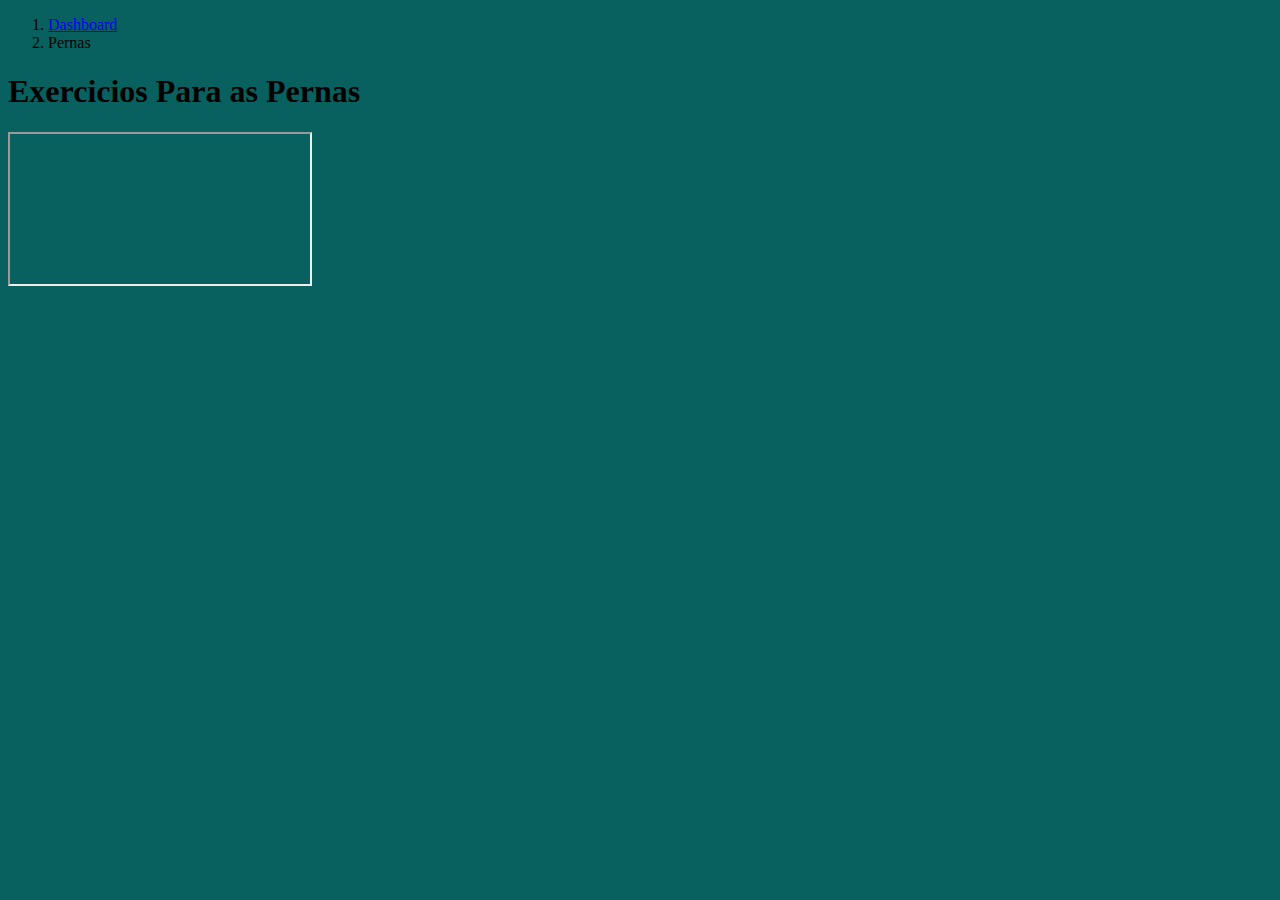
<file: assets/pages/pernas.html>
<!doctype html>
<html lang="pt-BR">
  <head>
    <!-- Required meta tags -->
    <meta charset="utf-8">
    <meta name="viewport" content="width=device-width, initial-scale=1">

    <!-- Bootstrap CSS -->
    <link href="https://cdn.jsdelivr.net/npm/bootstrap@5.1.3/dist/css/bootstrap.min.css" rel="stylesheet" integrity="sha384-1BmE4kWBq78iYhFldvKuhfTAU6auU8tT94WrHftjDbrCEXSU1oBoqyl2QvZ6jIW3" crossorigin="anonymous">

    <!-- Meu CSS -->
    <link rel="stylesheet" href="../css/style.css">

    <title>Exercicio para as Pernas</title>

    <style>
      body {
        background: #08605F;
      }
    </style>

  </head>
  <body>
    
      <!-- Menu -->
      <div class="container-fluid">
          <div class="mt-3">
              <nav aria-label="breadcrumb">
                  <ol class="breadcrumb">
                     <li class="breadcrumb-item"><a href="../pages/dashboard.html" class="mt-5 ms-3 text-light">Dashboard</a></li>
                     <li class="breadcrumb-item active" aria-current="page">Pernas</li>
                  </ol>
              </nav>
           </div>
       </div>

  <div class="container">
     <div class="d-flex justify-content-center my-5">
       <h1>Exercicios Para as Pernas</h1>
      </div>
  </div>

  <div class="ratio ratio-16x9">
    <iframe src="https://www.youtube.com/embed/BCr7PpkODCo" title="Pernas"
       allowfullscreen></https:>
  </div>
     
            <!-- Option 1: Bootstrap Bundle with Popper -->
            <script src="https://cdn.jsdelivr.net/npm/bootstrap@5.1.3/dist/js/bootstrap.bundle.min.js" integrity="sha384-ka7Sk0Gln4gmtz2MlQnikT1wXgYsOg+OMhuP+IlRH9sENBO0LRn5q+8nbTov4+1p" crossorigin="anonymous"></script>
  </body>
</html>
</file>
<file: assets/css/style.css>
.my-color{
    background-color: #136464;
}

.size{
    max-height: 100%;
    width: 100%;
}
</file>
